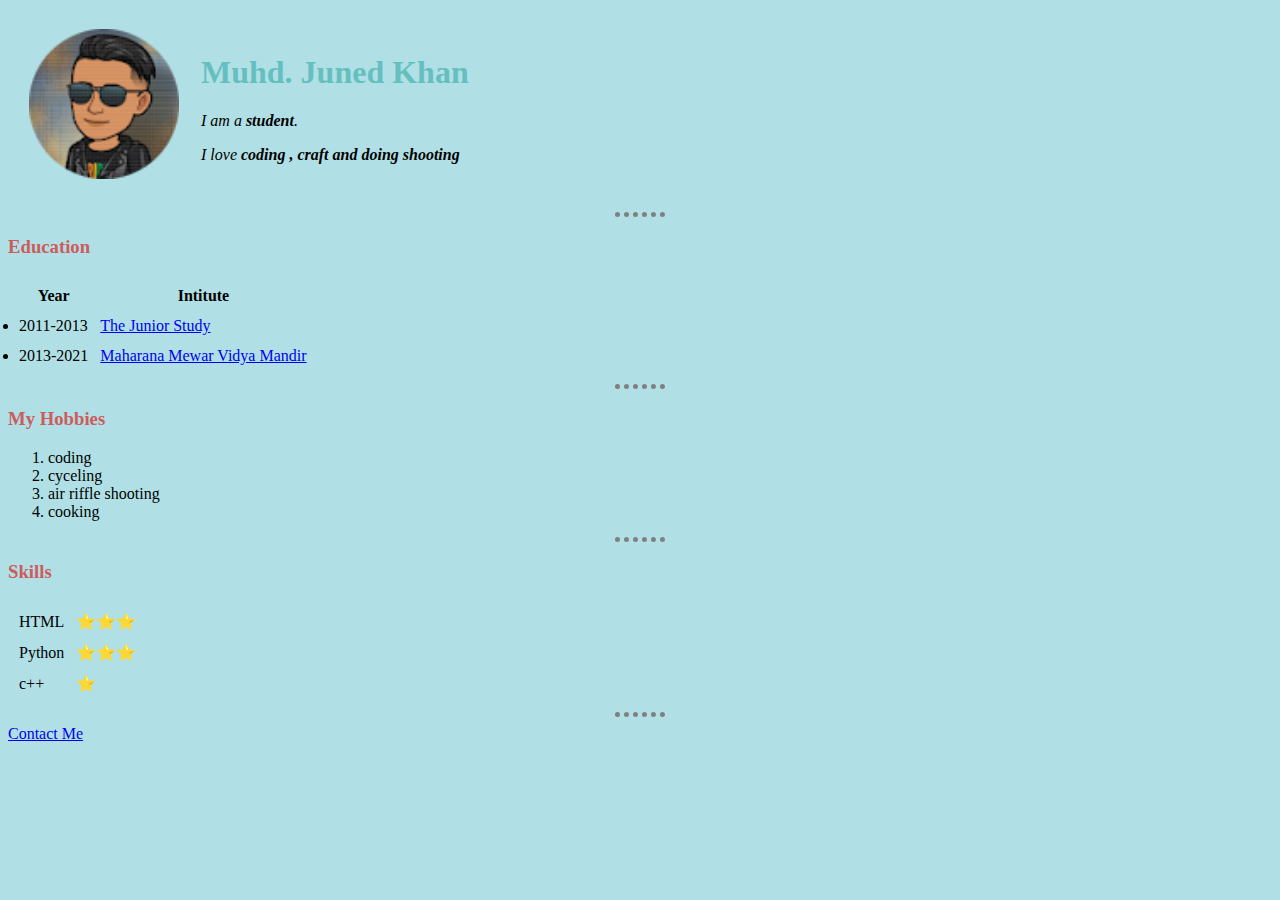
<file: index.html>
<!DOCTYPE html>
    <html lang="en">

    <head>
      <meta charset="UTF-8">
      <meta http-equiv="X-UA-Compatible" content="IE=edge">
      <meta name="viewport" content="width=device-width, initial-scale=1.0">
      <title>Juned's personel site </title>
      <link rel="stylesheet" href="style.css">
        <link rel="icon" href="favicon.ico">

    </head>

    <body>
      <table cellspacing=20>
        <tr>
          <td><img src="juned-modified.png" alt="My Profile Picture" height="150"></td>
          <td>
            <h1>Muhd. Juned Khan </h1>

                    <p> <em> I am a <strong>student</strong>. </em></p>
    <p><em>I love  <strong> coding , craft and doing shooting</strong> </em> </p>

          </td>

      </tr>
      </table>
        
                
                
                    <hr>
                    
                <h3>Education</h3>
                  
              <table cellspacing=10>
                  <ul>
                
              <thead>
                <th>Year</th>
                <th>Intitute</th>
              </thead>
              <tbody>
                  <tr>
                
                    <td><li>2011-2013</td>
                    <td>
                    <a href="https://www.thejuniorstudy.com/"target="_blank">The Junior Study</a>
                    </td> </li>
                  </tr>
                


                  <tr>
                    <td><li>2013-2021</td>
                  <td>
                  <a href="https://mmvmschool.org/"target="_blank">Maharana Mewar Vidya Mandir</a></li>
                  </td> </li>
                </tr>
                </tbody>

                </ul>
                

                </table>
                <hr>
    <h3>My Hobbies</h3>
    <ol>
      <li>coding</li>
      <li>cyceling</li>
      <li>air riffle shooting</li>
      <li>cooking</li>
    </ol>
    <hr>
    <h3>Skills</h3>

        <table cellspacing=10>
        
          <tr>
            <td>HTML</td>
            <td>⭐⭐⭐</td>
                
          </tr>           
                  
          <tr>
            <td>Python</td>
            <td>⭐⭐⭐</td>
                
          </tr>
                    
          <tr>
            <td>c++</td>
            <td>⭐</td>
                
          </tr>
            
        </table >    
                

    <hr>


    <a href="contacts.html"target="_blank">Contact Me</a>

    </body>
    </html>
</file>
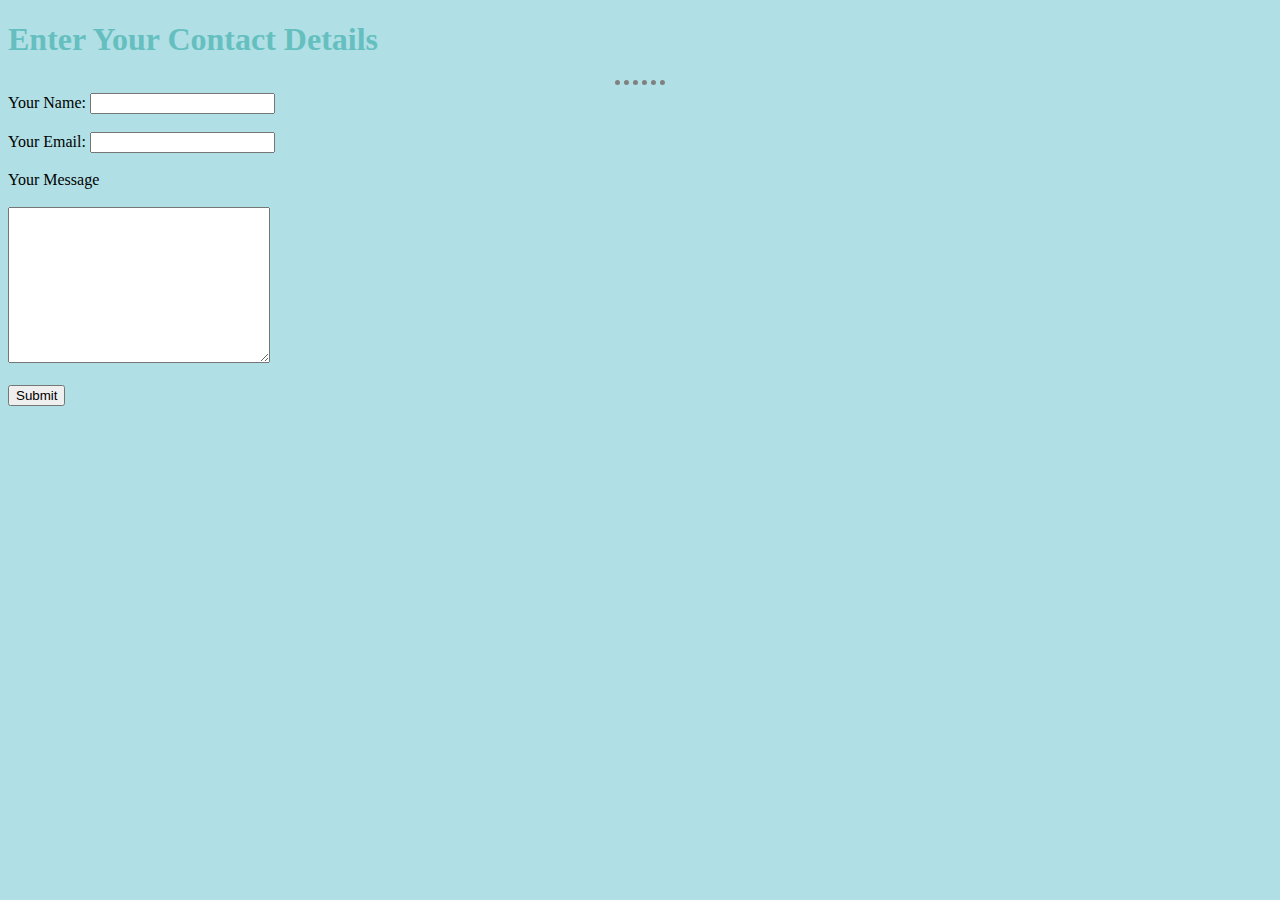
<file: contacts.html>
<!DOCTYPE html>
<html lang="en">
<head>
  <meta charset="UTF-8">
  <meta name="viewport" content="width=device-width, initial-scale=1.0">
  <title>Contact Me</title>
  <link rel="stylesheet" href="style.css">
  
</head>
<body>
  <h1>Enter Your Contact Details</h1>

<hr>

<form  action="mail to:bobyleshlythesecretseven@gmail.com" methode="post" enctype="text/plain">
  <label>Your Name:</label>
  <input type="text" name="Your Name" value=""><br><br>
  <lable>Your Email:</lable>
  <input type="email" name="Your email" value=""><br><br>
  <label>Your Message</label><br><br>
 <textarea name="Your Message" cols="30" rows="10"></textarea><br><br>
  <input type="submit" name="">
</form>

</body>
</html>
</file>
<file: style.css>
body{
            background-color:powderblue;
        }

        h1 {
            color: #66bfbf;
          }

          h3 {
            color:indianred;
          }

        hr{
            border-style: dotted none none;
            border-color: grey;
            border-width: 5px;
            width: 4%;
        }
</file>
